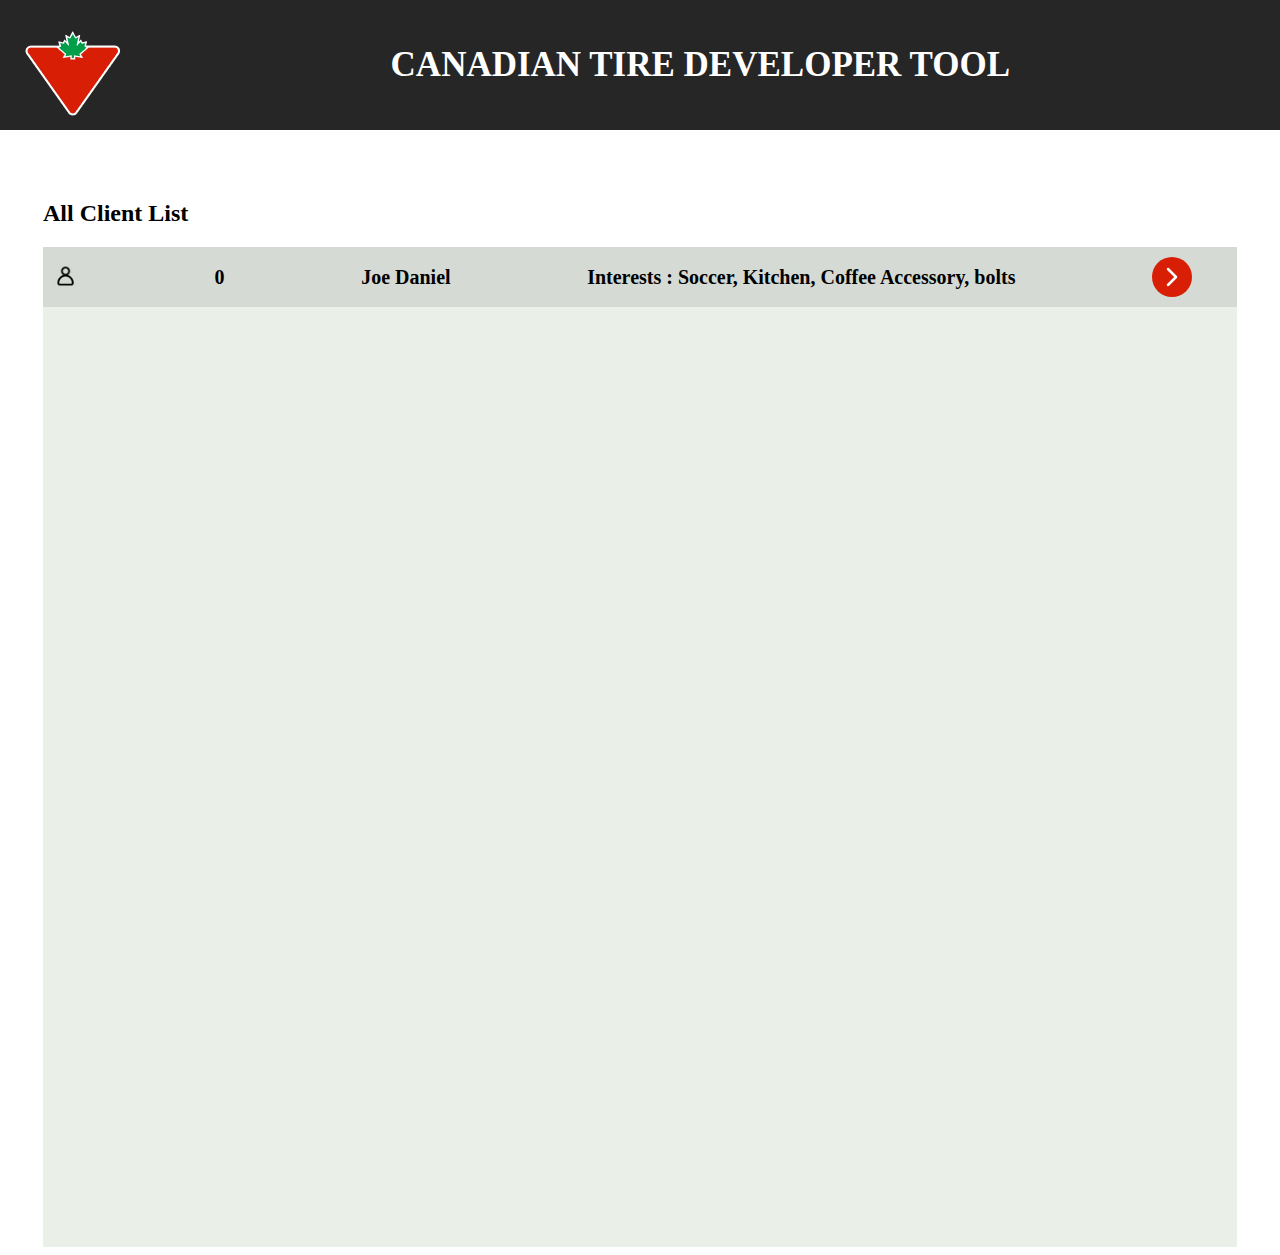
<file: zaman/src/index.html>
<!DOCTYPE html>
<html lang="en">
<head>
<title>All Clients</title>
<meta charset="UTF-8">
<meta name="viewport" content="width=device-width, initial-scale=1">
<link rel="icon" type="image/x-icon" href="./assets/images/CanadianTireLogo.png">

<style>
.header {
    background-color: #262626;
    position: absolute;
    width: 100%;
    height: 130px;
    left: 0px;
    top: 0px;
    display: flex;
    justify-content: center;
    align-items: center;
}
.canadianTireLogo {
    margin-left: 25px;
    margin-top: 16px;
    width: 95.62px;
    height: 85px;
    
}
.headerTitle {
    font-family: 'Inter';
    font-style: normal;
    font-weight: 600;
    font-size: 35px;
    line-height: 42px;
    flex: 2;
    text-align: center;
    color: white;
}
.listHeader {
    margin-top: 200px;
    margin-left: 35px;
}
.listContainer {
    margin-right: 35px;
    margin-left: 35px;
    background-color: #EAEFE8;
    height: 1000px;
    width: calc(100% - 70px);
}
.item {
    display: flex;
    width: 100%;
    height: 60px;
    background-color: #D5DAD4;
    align-items: center;
    justify-content: space-between;
}
.item > img {
    height: 25px;
    width: 25px;
    margin-left: 10px;
}
.item > p {
    font-family: 'Inter';
    font-style: normal;
    font-weight: 600;
    font-size: 20px;
    line-height: 24px;
}
.itemButton {
    width: 40px;
    height: 40px;
    border-radius: 50%;
    background-color: #D81E05;
    display: flex;
    justify-content: center;
    align-items: center;
    margin-right: 45px;
}
.itemButton > img {
    
}
</style>
</head>

<body>
<div class="header">
    <img class="canadianTireLogo" src="./assets/images/CanadianTireLogo.png">
    <h1 class="headerTitle">CANADIAN TIRE DEVELOPER TOOL</h1>
</div>
<h2 class="listHeader">All Client List</h2>

<div class="listContainer">
    <div class="item" onclick="alert('Item clicked')">
        <img src="./assets/images/User.png">
        <p>0</p>
        <p>Joe Daniel</p>
        <p>Interests :  Soccer, Kitchen, Coffee Accessory, bolts</p>
        <div class="itemButton" >
            <img src="./assets/images/Arrow 3.png">
        </div>
    </div>
</div>

</body>

</html>
</file>
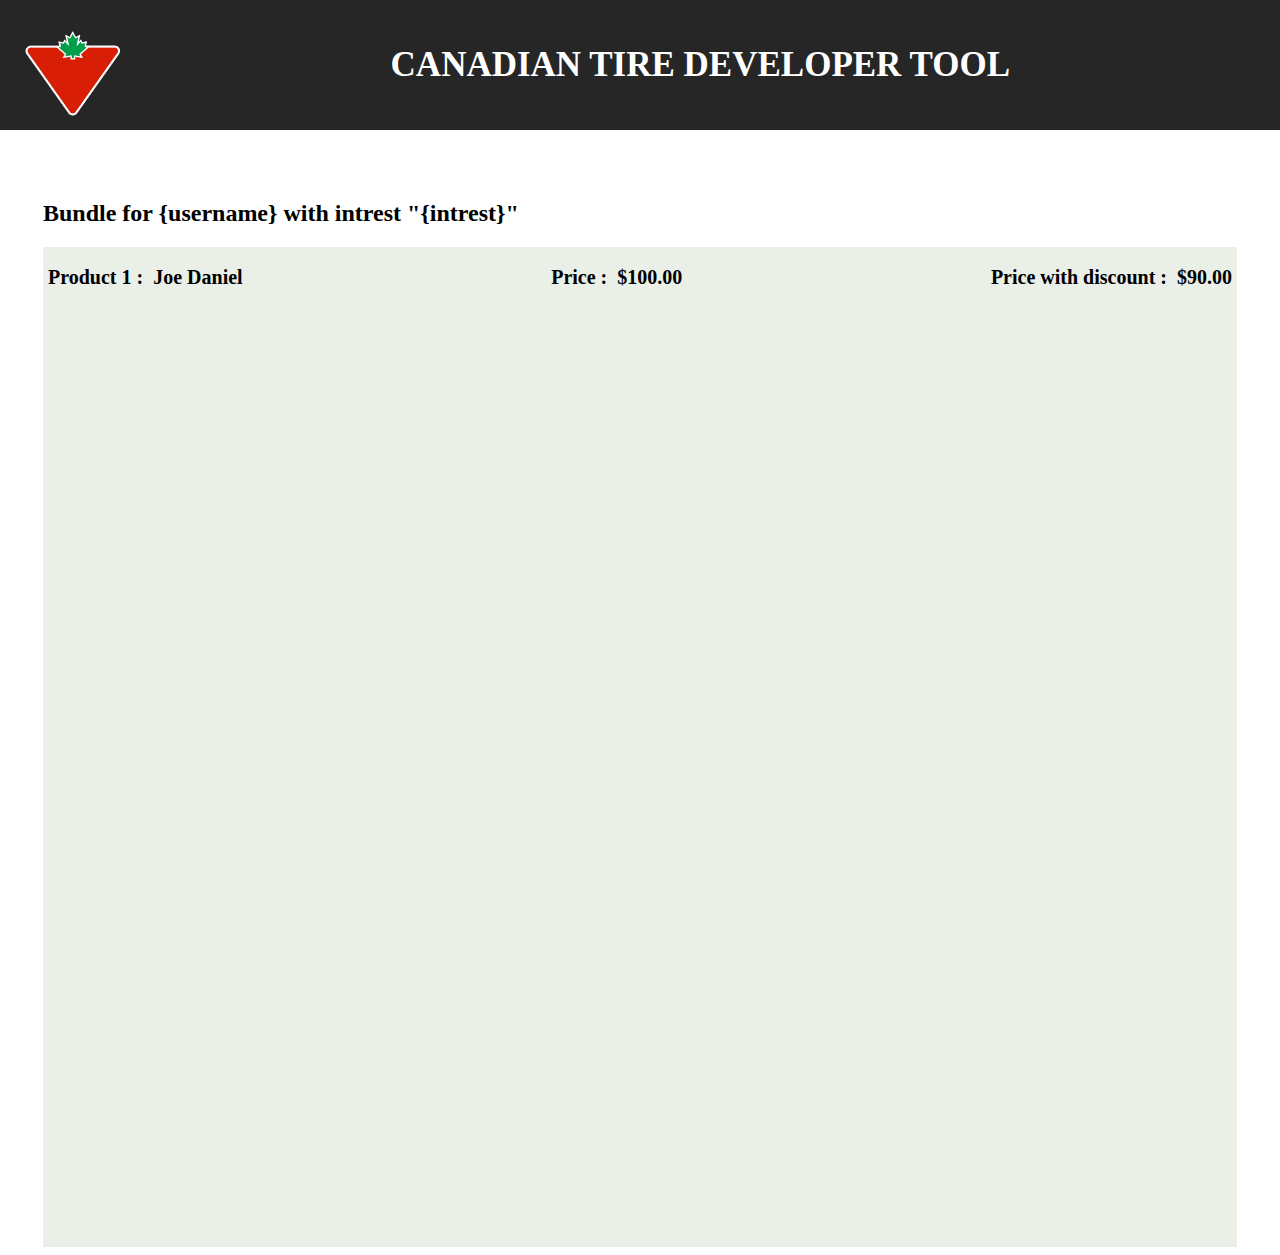
<file: zaman/src/Intrest.html>
<!DOCTYPE html>
<html lang="en">
<head>
<title>All Clients</title>
<meta charset="UTF-8">
<meta name="viewport" content="width=device-width, initial-scale=1">
<link rel="icon" type="image/x-icon" href="./assets/images/CanadianTireLogo.png">


<style>
.header {
    background-color: #262626;
    position: absolute;
    width: 100%;
    height: 130px;
    left: 0px;
    top: 0px;
    display: flex;
    justify-content: center;
    align-items: center;
}
.canadianTireLogo {
    margin-left: 25px;
    margin-top: 16px;
    width: 95.62px;
    height: 85px;
    
}
.headerTitle {
    font-family: 'Inter';
    font-style: normal;
    font-weight: 600;
    font-size: 35px;
    line-height: 42px;
    flex: 2;
    text-align: center;
    color: white;
}
.listHeader {
    margin-top: 200px;
    margin-left: 35px;
}
.listContainer {
    margin-right: 35px;
    margin-left: 35px;
    background-color: #EAEFE8;
    height: 1000px;
    width: calc(100% - 70px);
}
.item {
    display: flex;
    height: 60px;
    align-items: center;
    justify-content: space-between;
    width: 100%;
}
.item > div {
    display: flex;
}
.item > div > p {
    font-family: 'Inter';
    font-style: normal;
    font-weight: 600;
    font-size: 20px;
    line-height: 24px;
    margin: 5px;
}
.itemButton {
    width: 40px;
    height: 40px;
    border-radius: 50%;
    background-color: #D81E05;
    display: flex;
    justify-content: center;
    align-items: center;
    margin-right: 45px;
}
.itemButton > img {
    
}
</style>
</head>

<body>
<div class="header">
    <img class="canadianTireLogo" src="./assets/images/CanadianTireLogo.png">
    <h1 class="headerTitle">CANADIAN TIRE DEVELOPER TOOL</h1>
</div>
<h2 class="listHeader">Bundle for {username} with intrest "{intrest}"</h2>

<div class="listContainer">
    <div class="item">
        <div>
            <p>Product 1 : </p>
            <p> Joe Daniel</p>
        </div>

        <div>
            <p>Price : </p>
            <p> $100.00</p>
        </div>

        <div>
            <p>Price with discount : </p>
            <p> $90.00</p>
        </div>
        
    </div>
</div>

</body>

</html>
</file>
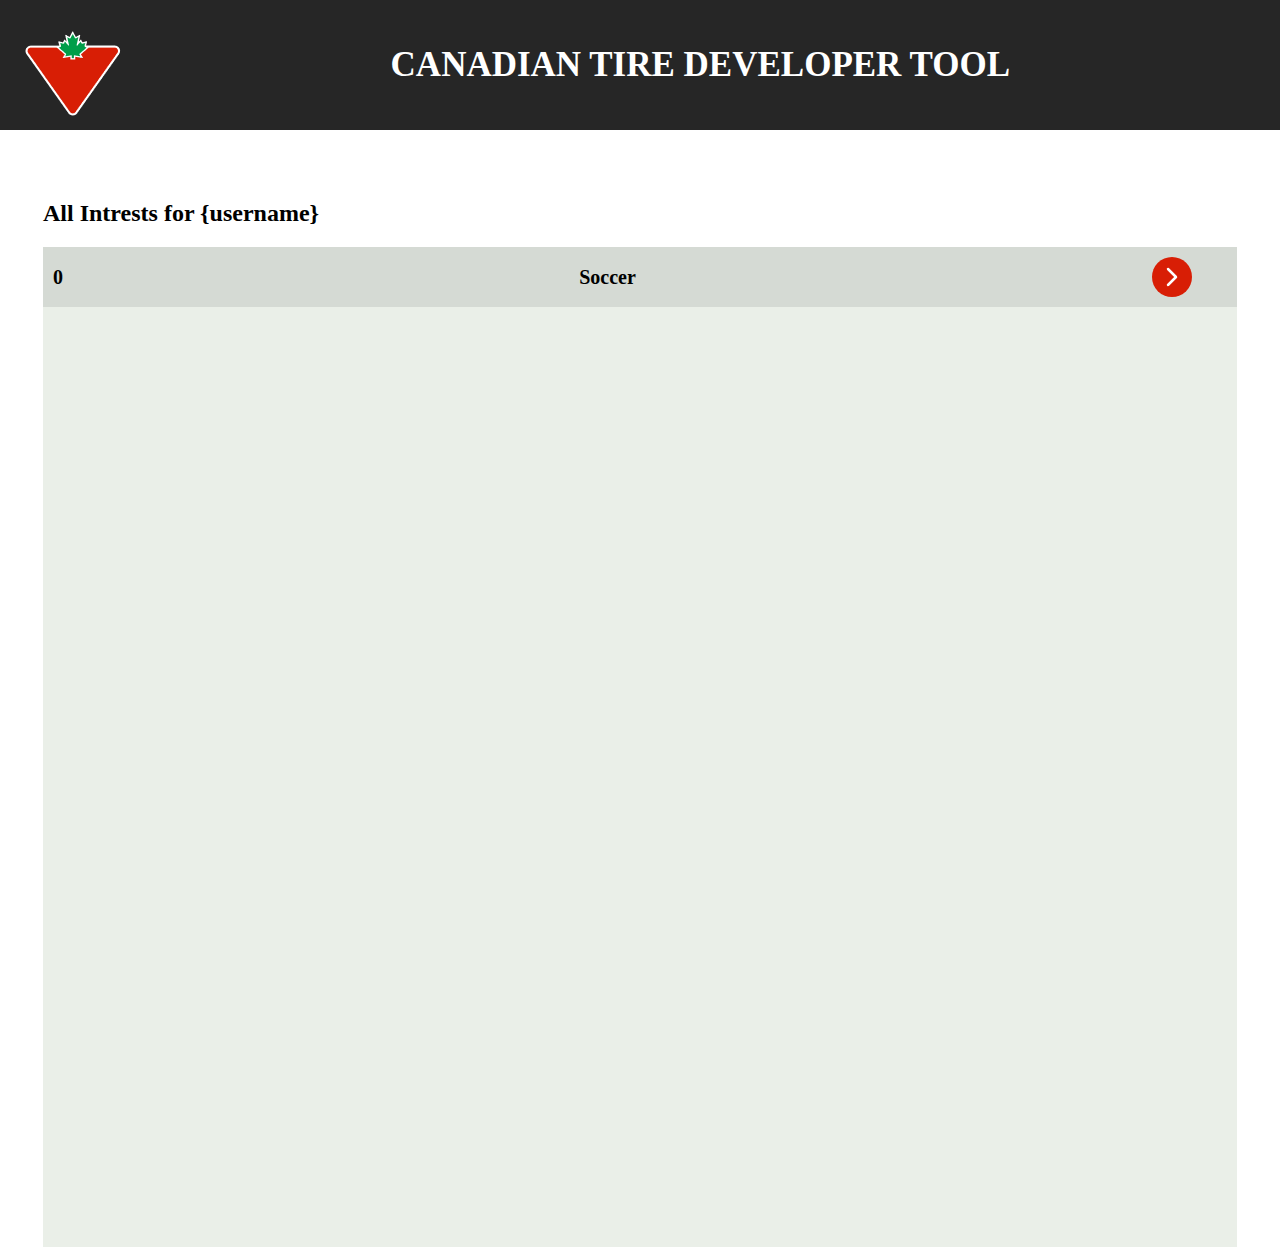
<file: zaman/src/UserName.html>
<!DOCTYPE html>
<html lang="en">
<head>
<title>All Inrests For {username}</title>
<meta charset="UTF-8">
<meta name="viewport" content="width=device-width, initial-scale=1">
<link rel="icon" type="image/x-icon" href="./assets/images/CanadianTireLogo.png">

<style>
.header {
    background-color: #262626;
    position: absolute;
    width: 100%;
    height: 130px;
    left: 0px;
    top: 0px;
    display: flex;
    justify-content: center;
    align-items: center;
}
.canadianTireLogo {
    margin-left: 25px;
    margin-top: 16px;
    width: 95.62px;
    height: 85px;
    
}
.headerTitle {
    font-family: 'Inter';
    font-style: normal;
    font-weight: 600;
    font-size: 35px;
    line-height: 42px;
    flex: 2;
    text-align: center;
    color: white;
}
.listHeader {
    margin-top: 200px;
    margin-left: 35px;
}
.listContainer {
    margin-right: 35px;
    margin-left: 35px;
    background-color: #EAEFE8;
    height: 1000px;
    width: calc(100% - 70px);
}
.item {
    display: flex;
    width: 100%;
    height: 60px;
    background-color: #D5DAD4;
    align-items: center;
    justify-content: space-between;
}
.itemFirstElement {
    margin-left: 10px;
}
.item > p {
    font-family: 'Inter';
    font-style: normal;
    font-weight: 600;
    font-size: 20px;
    line-height: 24px;
}
.itemButton {
    width: 40px;
    height: 40px;
    border-radius: 50%;
    background-color: #D81E05;
    display: flex;
    justify-content: center;
    align-items: center;
    margin-right: 45px;
}

</style>
</head>

<body>
<div class="header">
    <img class="canadianTireLogo" src="./assets/images/CanadianTireLogo.png">
    <h1 class="headerTitle">CANADIAN TIRE DEVELOPER TOOL</h1>
</div>
<h2 class="listHeader">All Intrests for {username}</h2>

<div class="listContainer">
    <div class="item" onclick="alert('Item clicked')">
        <p class="itemFirstElement">0</p>
        <p>Soccer</p>
        <div class="itemButton" >
            <img src="./assets/images/Arrow 3.png">
        </div>
    </div>
</div>

</body>

</html>
</file>
